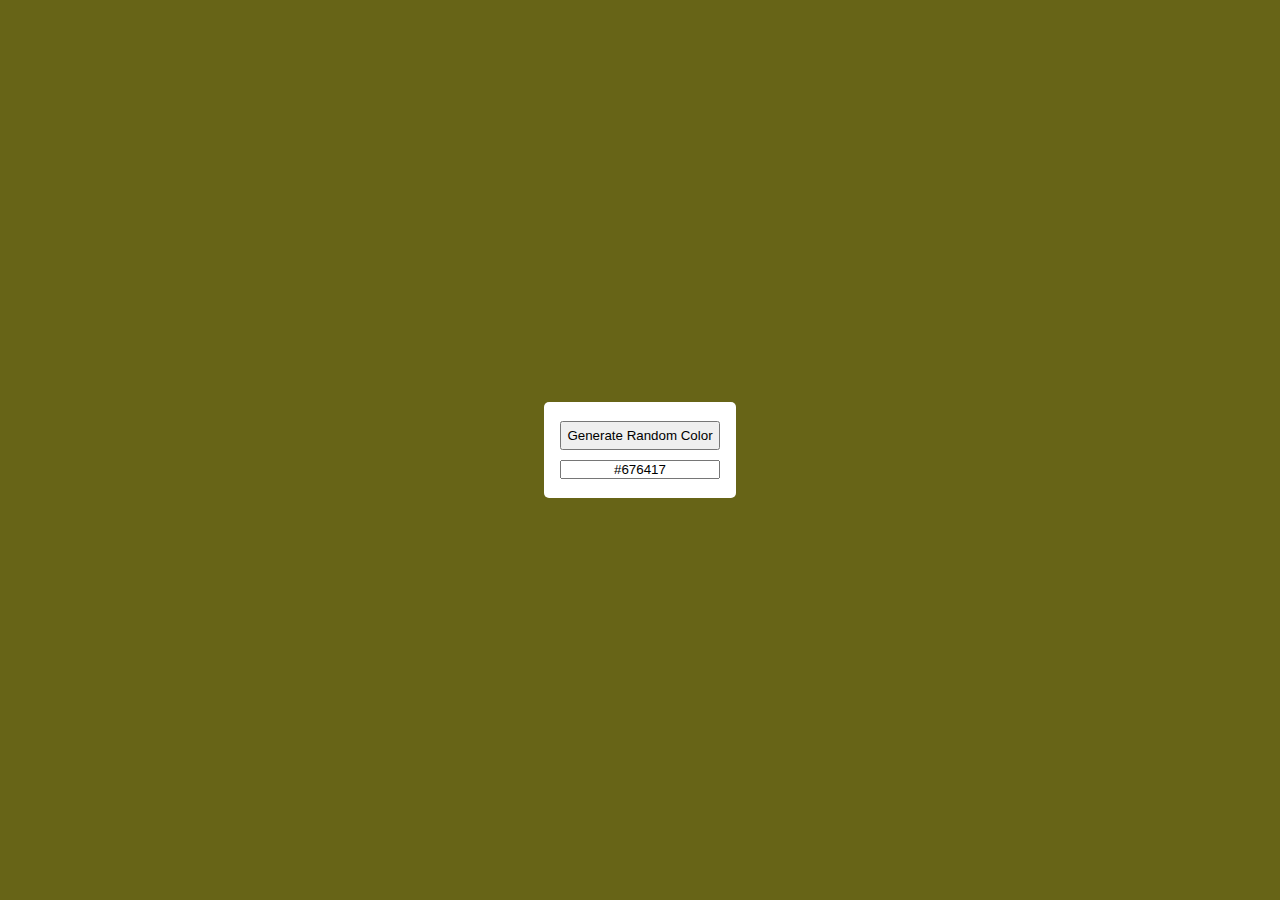
<file: RandomBackground/index.html>
<!DOCTYPE html>
<html lang="en">
  <head>
    <meta charset="UTF-8" />
    <meta name="viewport" content="width=device-width, initial-scale=1.0" />
    <title>LightBox</title>
    <link rel="stylesheet" href="style.css" />
  </head>
  <body>
    <div class="container">
      <button id="random-color-button">Generate Random Color</button>
      <input type="text" id="color-text" />
    </div>
    <script src="app.js"></script>
  </body>
</html>
</file>
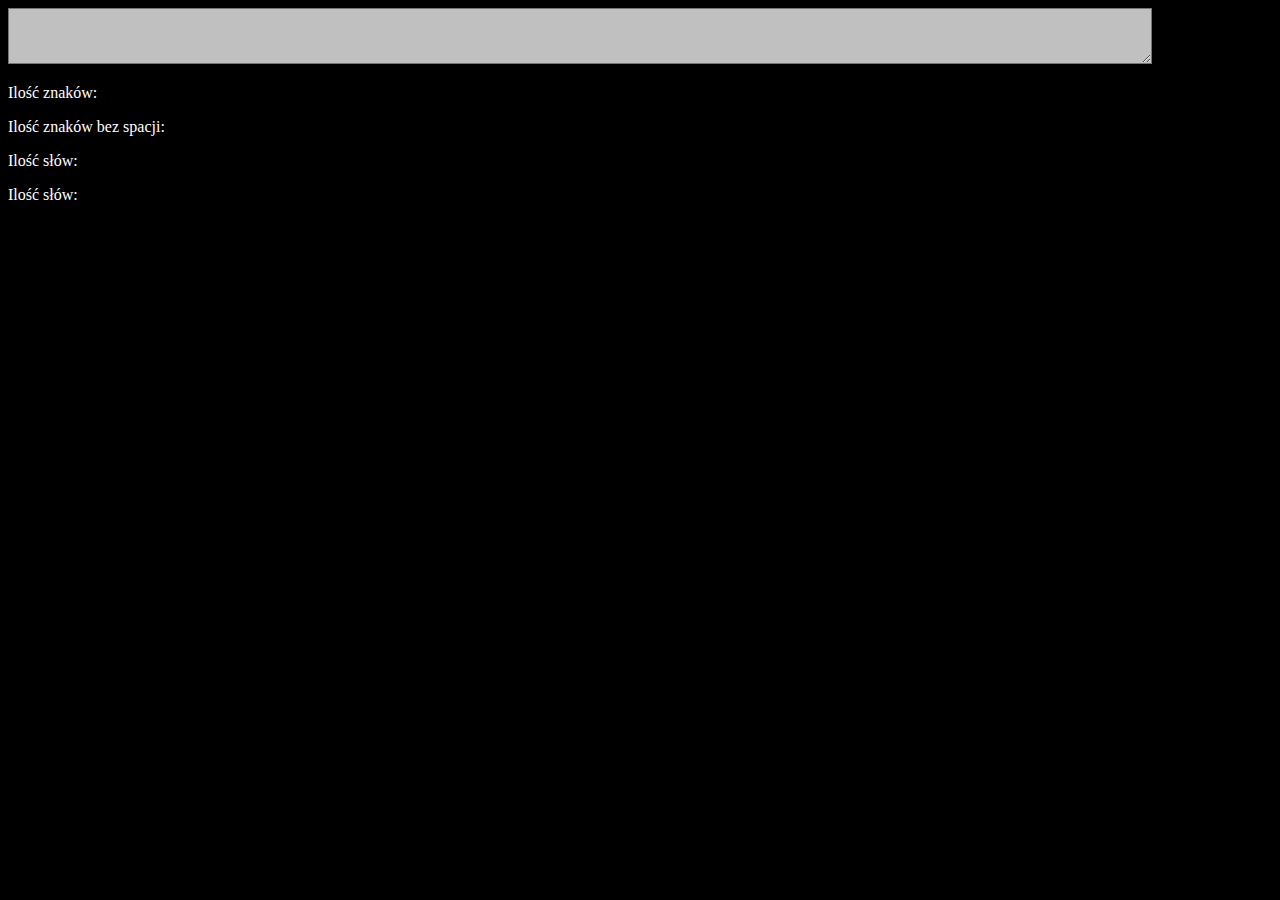
<file: TextStatistic/index.html>
<!DOCTYPE html>
<html lang="en">
  <head>
    <meta charset="UTF-8" />
    <meta name="viewport" content="width=device-width, initial-scale=1.0" />
    <title>Document</title>
    <style>
      body {
        background: black;
        color: white;
      }
      textarea {
        width: 90%;
        height: 50px;
        background: silver;
      }
    </style>
  </head>
  <body>
    <textarea name="" id="area"></textarea>
    <div>
      <p>Ilość znaków: <span id="characters"></span></p>
      <p>Ilość znaków bez spacji: <span id="characters-no-spaces"></span></p>
      <p>Ilość słów: <span id="words"></span></p>
      <p>Ilość słów: <span id="sentences"></span></p>
    </div>
    <script src="app.js"></script>
  </body>
</html>
</file>
<file: RandomBackground/style.css>
* {
  margin: 0;
  padding: 0;
  box-sizing: border-box;
}

body {
  display: flex;
  justify-content: center;
  align-items: center;
  height: 100vh;
  background: black;
  font-size: 1rem;
  transition: background 500ms linear;
}

.container {
  display: flex;
  flex-direction: column;
  justify-content: center;
  align-items: center;
  height: 6rem;
  width: 12rem;
  background: white;
  border-radius: 5px;
}

#random-color-button {
  padding: 5px;
}

#color-text {
  margin-top: 10px;
  width: 10rem;
  text-align: center;
}
</file>
